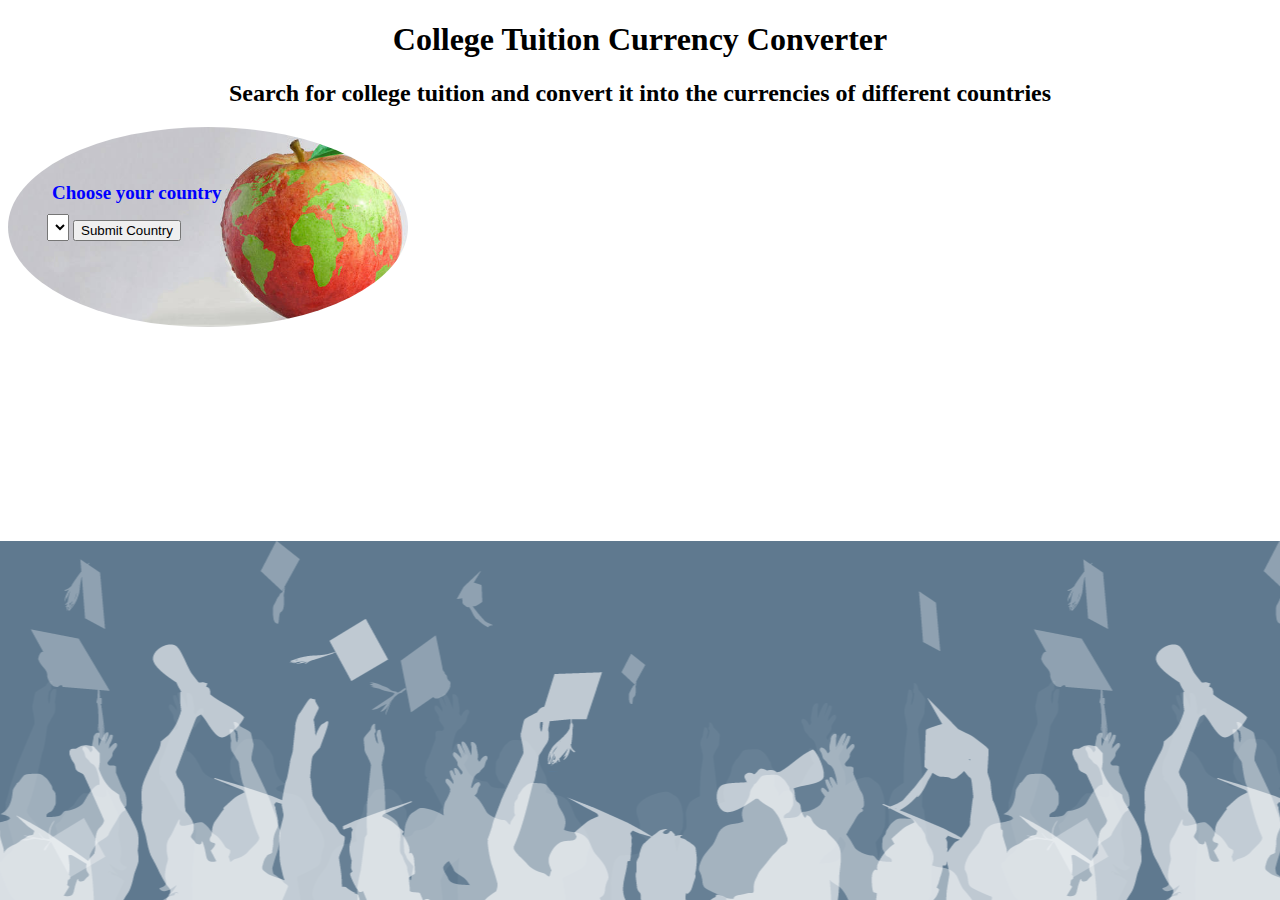
<file: UI FIFTH ATTEMPT/index.html>
<!DOCTYPE HTML>

<HTML lang="en">  
    <HEAD>  
        <link rel="stylesheet" type="text/css" href="index.css">
        <meta name="viewport" content="width=device-width">
    </HEAD>

    <BODY>
        <!-- <button type="submit" class="btn"> HIT ME </button> -->
        <header role="banner">
                <h1>College Tuition Currency Converter</h1> 
                <h2> Search for college tuition and convert it into the currencies of different countries</h2>
        </header>
    
    <main role="main">
        <div class="form-wrapper fade-in">
            <form class="country-question-form">
                <fieldset>
                    <legend> Choose your country </legend>
                    <label class="country-question-label" for="country-choices"></label>
                    <select name="country-choices" id="country-choices" required>
                        <!-- <option value="" disabled selected>Select your option</option> -->
                    </select>

                    <span><button class="submit-button"> Submit Country </button></span>
                </fieldset>    
            </form>
        </div>
    
        
        <div class="college-search-container fade-in hidden">
            <form id="js-search-form">
                <fieldset>
                    <legend>Search for your school </legend>
                    <label for="js-search-box"></label>
                    <input type="text" name="js-search-box" class="js-search-box" placeholder="Search..." required>
                    <button type="submit">Submit School</button>
                </fieldset>
            </form>
            
        </div>

        <!-- <div> <h2 class="results-header hidden"> STEP 3 - Choose a school </h2></div> -->

        <!-- <div class="flex-container fade-in"> -->
             <div class="js-results-holder"></div>
             <div class="chosen-result"></div>
        <!-- </div> -->
    </main>    

        <!-- <div class="navigation-buttons hidden">
            <button type="submit" class="btn"> Go Forward </button>
            <button type="submit" class="backbtn"> Go Back </button>
        </div> -->
        <script src="https://ajax.googleapis.com/ajax/libs/jquery/3.3.1/jquery.min.js"></script>
        <script src="index.js"></script>
    </BODY>

</HTML>
</file>
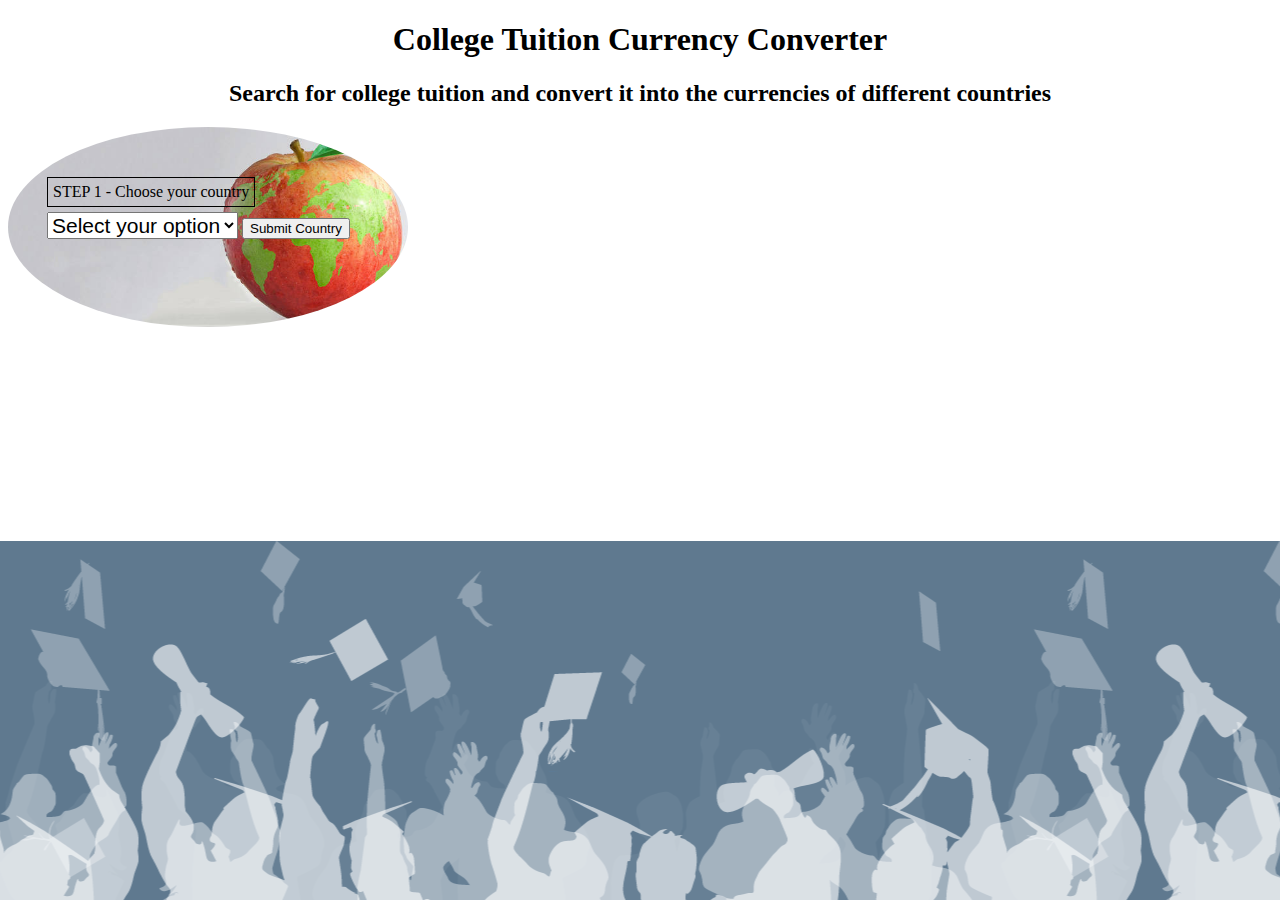
<file: UI FOURTH ATTEMPT/index.html>
<!DOCTYPE HTML>

<HTML>  
    <HEAD>  
        <link rel="stylesheet" type="text/css" href="index.css">
    </HEAD>

    <BODY>
        <!-- <button type="submit" class="btn"> HIT ME </button> -->
        <h1>College Tuition Currency Converter</h1> 
        <h2> Search for college tuition and convert it into the currencies of different countries</h2>

    

        <script src="https://ajax.googleapis.com/ajax/libs/jquery/3.3.1/jquery.min.js"></script>
        <script src="index.js"></script>

        <div class="form-wrapper fade-in">
            <form class="country-question-form">
                <fieldset>
                    <legend> STEP 1 - Choose your country </legend>
                    <label class="country-question-label" for="country-choices"></label>
                    <select name="country-choices" id="country-choices" required>
                        <option value="" disabled selected>Select your option</option>
                    </select>

                    <span><button class="submit-button"> Submit Country </button></span>
                </fieldset>    
            </form>
        </div>
    
        
        <div class="college-search-container fade-in hidden">
            <form id="js-search-form">
                <fieldset>
                    <legend> STEP 2 - Search for your school </legend>
                    <label for="js-search-box"></label>
                    <input type="text" name="js-search-box" class="js-search-box" placeholder="Search..." required>
                    <button type="submit">Submit School</button>
                </fieldset>
            </form>
            
        </div>

        <div> <h2 class="results-header hidden"> STEP 3 - Choose a school </h2></div>

        <div class="flex-container">
             <div class="js-results-holder"></div>
             <div class="chosen-result"></div></div>
        </div>


        <div class="navigation-buttons hidden">
            <button type="submit" class="btn"> Go Forward </button>
            <button type="submit" class="backbtn"> Go Back </button>
        </div>

    </BODY>

</HTML>
</file>
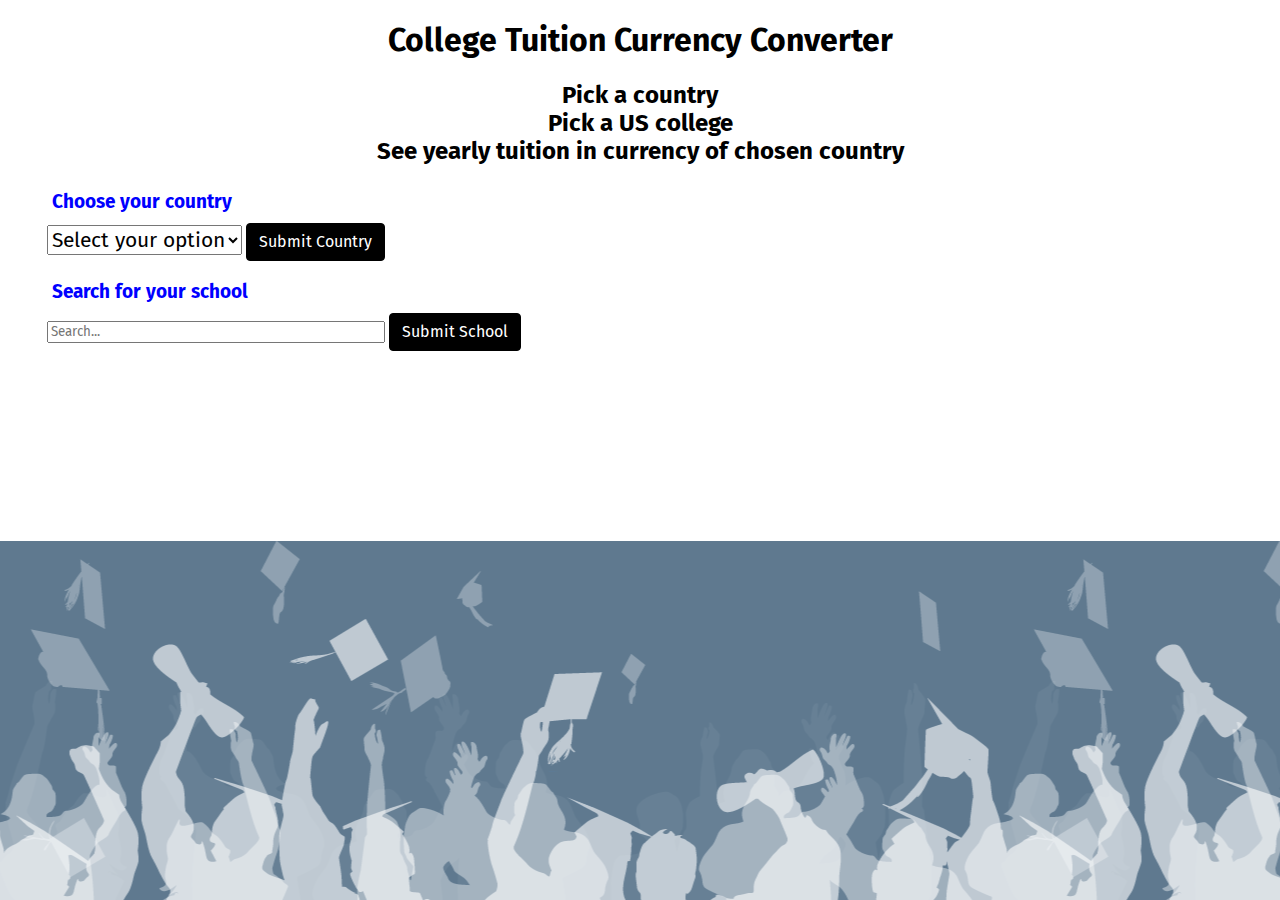
<file: UI Tenth Attempt/index.html>
<!DOCTYPE HTML>
<!--Note: Sometimes countries are slow to load from API, give it a sec to populate search form-->
<HTML lang="en">  
    
    <HEAD>  
        <title> College Tuition Currency Converter</title>
        <link rel="stylesheet" type="text/css" href="index.css">
        <meta name="viewport" content="width=device-width">
        <link href="https://fonts.googleapis.com/css?family=Fira+Sans|Permanent+Marker|Rubik" rel="stylesheet">
    </HEAD>
    
    <BODY>
        <header role="banner" aria-live="polite">
                <h1 id="top">College Tuition Currency Converter</h1> 
                <h2>Pick a country <br> Pick a US college <br> See yearly tuition in currency of chosen country </h2>
        </header>

        <main role="main" aria-live="polite">

            <div class="search-container fade-in">
                <form class="country-question-form">
                    <fieldset>
                        <legend> Choose your country </legend>
                        <label class="country-question-label" for="country-choices"></label>
                        <select name="country-choices" id="country-choices" required>
                          <option value="" disabled selected>Select your option</option>
                        </select>
                        <span><button class="submit-button"> Submit Country </button></span>
                        <span class="green-check-country"> </span>
                    </fieldset>    
                </form>
            

    
        
            <div class="school-search-container">
                <form id="js-search-form">
                    <fieldset>
                         <legend>Search for your school </legend>
                        <label for="js-search-box"></label>
                        <input type="text" name="js-search-box" id="js-search-box" placeholder="Search..." required>
                        <button type="submit">Submit School </button>
                        <span class="green-check-school"> </span>
                    </fieldset>
                </form>
            </div>

            <div class="chosen-result" aria-live="assertive"></div> 
            <div class="js-results-holder" aria-live="polite"></div>
            
            </div>
        </main>    

        <!--Javascript Links-->
        <script src="https://ajax.googleapis.com/ajax/libs/jquery/3.3.1/jquery.min.js"></script>
        <script src="index.js"></script>
    </BODY>

</HTML>
</file>
<file: UI FIFTH ATTEMPT/index.css>
*{
    box-sizing:border-box;
}

header{
    text-align:center;
}
.hidden{
    display:none;
}

p{
    margin:0;
}

fieldset {
    border: none;
    display: inline-block;
    position: relative;
    top: 50px;
    left: 25px;
    
}

legend {
    color: blue;
    /* border: 1px black solid; */
    padding: 5px;
    font-size: 19px;
    font-weight: bold;

}

.js-results-holder{
    position: relative;
    overflow: auto;
    height: 400px;
    width: 400px;
    margin-left: 2px;
    padding: 12px;
    margin-top: 0px;
    left: 500px;
    bottom: 420px;
}

.js-results-holder h2{
    background-color: white;
    color: blue;
}

.js-search-box{
    width:338px;
    margin-bottom: 10px;

}

.navigation-buttons{
    margin-left: 2px;
    padding: 12px;
    margin-top:0px;
}

.results-header{
    margin-bottom:0px;
    margin-left: 2px;
    padding: 12px;
    margin-top: 0px;
    left: 60px;
    bottom: 405px;
    position: relative;
}

.college-search-container{
    background-image:url(lecturer.jpg);
    background-position: center;
    border-radius: 80%;
    width: 400px;
    height: 200px;
    background-size: cover;
    background-image: auto;
    margin-top: 15px;
}

.result_school_name{
    font-weight: bold;
}

.result_school_name:hover{
    /* font-size: 20px; */
    color: red;
    cursor:pointer;
}

/* .flex-container{
    display: flex;
    flex-direction: row;
} */

.chosen-result {
    height: 100%;
    width: 500px;
    background-color: lightgray;
    position: relative;
    left: 1000px;
    bottom: 820px;
    text-align:center;
}

/* .country-question-form{
    margin-left: 200px;
    margin-right: 200px;

} */

.chosen-result div{
    display:inline-block;
    font-size: 30px;
}

.chosen-result img{
    height:50px;
}

#country-choices{
    opacity: 1;
    /* margin-top: 25px; */
    font-size: 21px;
    margin-bottom: 10px;
}

body{
    background-image:url(background_bottom.gif);
    background-position: bottom;
    background-repeat: repeat-x;
    background-attachment: fixed;
}

.form-wrapper{
    /* background-color: lightgreen; */
    border-radius: 80%;
    width: 400px;
    height: 200px;
    background-image: url(earth_apple.jpg);
    background-position: center;
    background-size: cover;
}

.fade-in {
	opacity: 1;
	animation-name: fadeInOpacity;
	animation-iteration-count: 1;
	animation-timing-function: ease-in;
	animation-duration: 2s;
}

@keyframes fadeInOpacity {
	0% {
		opacity: 0;
	}
	100% {
		opacity: 1;
	}
}

/* ANIMATIONS
body h1 {
    opacity: 0;
    margin-top: 25px;
    font-size: 21px;
    text-align: center;
}

JQUERY: $("body h1").delay(1000).animate({"opacity": "1"}, 700);

*/



@media only screen and (max-width: 600px) {
    .js-results-holder {
        position: static;
        margin-top: 20px;
        /* overflow: auto; */
        height: auto;
        /* width: 400px; */
        /* margin-left: 2px; */
        /* padding: 12px; */
        /* margin-top: 0px; */
        /* left: 500px; */
        /* bottom: 420px; */
    }

    .chosen-result {
        height: 100%;
        width: 400px;
        background-color: lightblue;
        position: static;
        left: 1000px;
        bottom: 820px;
        margin-top: 20px;
    }

    header {
        margin-right: auto;
        margin-left: auto;
        text-align: center;
        width: 400px;
    }

    .chosen-result div{
        font-size:27px;
    }


}
</file>
<file: UI FOURTH ATTEMPT/index.css>
*{
    box-sizing:border-box;
}

h1,h2{
    text-align:center;
}
.hidden{
    display:none;
}

p{
    margin:0;
}

fieldset {
    border: none;
    display: inline-block;
    position: relative;
    top: 50px;
    left: 25px;
    
}

legend {
    color: black;
    border: 1px black solid;
    padding: 5px;
}

.js-results-holder{
    position: relative;
    overflow: auto;
    height: 400px;
    width: 400px;
    margin-left: 2px;
    padding: 12px;
    margin-top: 0px;
    left: 500px;
    bottom: 420px;
    

}

.js-search-box{
    width:338px;
    margin-bottom: 10px;

}

.navigation-buttons{
    margin-left: 2px;
    padding: 12px;
    margin-top:0px;
}

.results-header{
    margin-bottom:0px;
    margin-left: 2px;
    padding: 12px;
    margin-top: 0px;
    left: 60px;
    bottom: 405px;
    position: relative;
}

.college-search-container{
    background-image:url(lecturer.jpg);
    background-position: center;
    border-radius: 80%;
    width: 400px;
    height: 200px;
    background-size: cover;
    background-image: auto;
    margin-top: 15px;
}

.result_school_name{
    font-weight: bold;
}

.result_school_name:hover{
    /* font-size: 20px; */
    color: red;
    cursor:pointer;
}

.flex-container{
    display: flex;
    flex-direction: row;
}

.chosen-result{
    height: 100%;
    width: 500px;
    background-color: lightblue;
    position: relative;
    left: 600px;
    bottom: 440px;
}

/* .country-question-form{
    margin-left: 200px;
    margin-right: 200px;

} */

#country-choices{
    opacity: 1;
    /* margin-top: 25px; */
    font-size: 21px;
    margin-bottom: 10px;
}

body{
    background-image:url(background_bottom.gif);
    background-position: bottom;
    background-repeat: repeat-x;
    background-attachment: fixed;
}

.form-wrapper{
    /* background-color: lightgreen; */
    border-radius: 80%;
    width: 400px;
    height: 200px;
    background-image: url(earth_apple.jpg);
    background-position: center;
    background-size: cover;
}

.fade-in {
	opacity: 1;
	animation-name: fadeInOpacity;
	animation-iteration-count: 1;
	animation-timing-function: ease-in;
	animation-duration: 2s;
}

@keyframes fadeInOpacity {
	0% {
		opacity: 0;
	}
	100% {
		opacity: 1;
	}
}

/* ANIMATIONS
body h1 {
    opacity: 0;
    margin-top: 25px;
    font-size: 21px;
    text-align: center;
}

JQUERY: $("body h1").delay(1000).animate({"opacity": "1"}, 700);
</file>
<file: UI Tenth Attempt/index.css>
*{
    box-sizing:border-box;
    font-family: 'Rubik', sans-serif;
    font-family: 'Permanent Marker', cursive;
    font-family: 'Fira Sans', sans-serif;
}

body{
    background-image:url(background_bottom.gif);
    background-position: bottom;
    background-repeat: repeat-x;
    background-attachment: fixed; 
}

header{
    text-align:center;
}

.green-check-country img{
    height:25px;
    width: 25px;
}

.green-check-school img{
    height:25px;
    width: 25px;
}

a:link{
    text-decoration: none;
}

.hidden{
    display:none;
}

p{
    margin:0;
}

fieldset {
    border: none;
    display: inline-block;
    position: relative;
    top: 50px;
    left: 25px;   
}

legend {
    color: blue;
    padding: 5px;
    font-size: 19px;
    font-weight: bold;
}

.js-results-holder {
    overflow: auto;
    margin-top: 50px;
}

.js-results-holder h2{
    background-color: white;
    color: blue;
}

#js-search-box{
    width:338px;
    margin-bottom: 10px;
}

.results-header{
    margin-bottom:0px;
    margin-left: 2px;
    padding: 12px;
    margin-top: 0px;
    left: 60px;
    bottom: 405px;
    position: relative;
}

.search-container{
    position:relative;
    bottom:50px;
}

.result_school_name{
    font-weight: bold;
}

.result_school_name:hover{
    color: red;
    cursor:pointer;
}

.chosen-result {
    height: 100%;
    width: 800px;
    background-color: peachpuff;
    position: static;
    text-align: center;
    left: 750px;
    bottom: 100px;
    margin-top:80px;
    margin-bottom:80px;
}

.chosen-result div{
    display:inline-block;
    font-size: 30px;
}

.chosen-result img{
    height:50px;
}

#country-choices{
    opacity: 1;
    font-size: 21px;
    margin-bottom: 10px;
}



/*Fade*/

.fade-in {
	opacity: 1;
	animation-name: fadeInOpacity;
	animation-iteration-count: 1;
	animation-timing-function: ease-in;
	animation-duration: 2s;
}

@keyframes fadeInOpacity {
	0% {
		opacity: 0;
	}
	100% {
		opacity: 1;
	}
}

/*Buttons*/

button{
    display: inline-block;
      font-weight: 400;
      text-align: center;
      white-space: nowrap;
      vertical-align: middle;
      -webkit-user-select: none;
      -moz-user-select: none;
      -ms-user-select: none;
      user-select: none;
      border: 1px solid transparent;
      padding: .375rem .75rem;
      font-size: 1rem;
      line-height: 1.5;
      border-radius: .25rem;
      transition: color .15s ease-in-out,background-color .15s ease-in-out,border-color .15s ease-in-out,box-shadow .15s ease-in-out; 
      color: #fff; 
      background-color: black;
      border-color: black;
      cursor: pointer;
  }
  
  button:hover{
    background-color: red;
  }

/*Media Queries*/

@media only screen and (max-width: 360px) {
    .chosen-result p{
        font-size: 23px;
    }
    .chosen-result{
        margin-bottom:0px;
        height: 100%;
        background-color: peachpuff;
        position: static;
        text-align: center;
        left: 750px;
        bottom: 100px;
        margin-top:80px;
        width: auto;
    }

    fieldset{
        left: 0px;
    }
}


@media only screen and (max-width: 415px) {
    .chosen-result p{
        font-size: 20px;
    }

    .chosen-result{
        margin-bottom:0px;
        height: 100%;
        background-color: peachpuff;
        position: static;
        text-align: center;
        left: 750px;
        bottom: 100px;
        margin-top:80px;
        width: auto;
    }

    fieldset{
        left: 0px;
    }
}

@media only screen and (max-width:320px){
    header{
        position: relative;
        left: 40px;
    }

    .chosen-result p{
        font-size: 23px;
    }

    .chosen-result {
        margin-bottom: 0px;
        height: 100%;
        background-color: peachpuff;
        position: static;
        text-align: center;
        left: 750px;
        bottom: 100px;
        margin-top: 80px;
        width: 400px;
    }

    .js-results-holder {
        overflow: auto;
        width: 400px;
        margin-top: 50px;
    }
}
</file>
